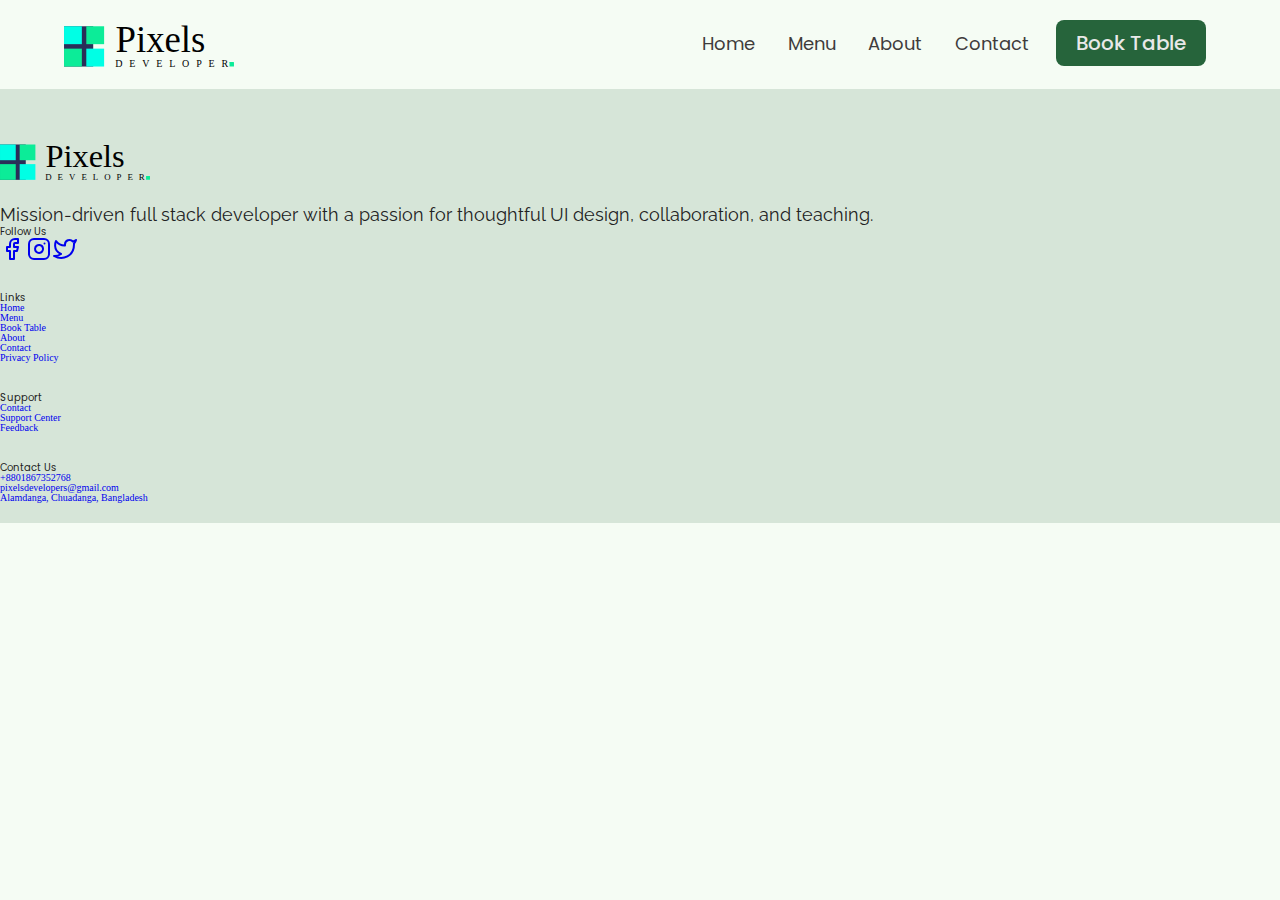
<file: index.html>
<!DOCTYPE html>
<html lang="en">
  <head>
    <meta charset="UTF-8" />
    <meta http-equiv="X-UA-Compatible" content="IE=edge" />
    <meta name="viewport" content="width=device-width, initial-scale=1.0" />
    <title>Home | Pixels Developer</title>
    <link
      rel="shortcut icon"
      href="images/Fevicon-Icon.svg"
      type="image/x-icon"
    />
    <link rel="stylesheet" href="/reset.css" />
    <link rel="stylesheet" href="/globalStyles.css" />
    <link rel="stylesheet" href="/components.css" />
    <!-- aos CSS -->
    <link rel="stylesheet" href="https://unpkg.com/aos@next/dist/aos.css" />
  </head>

  <body>
    <!-- Nav Section -->
    <div class="nav">
      <div class="container">
        <div class="nav__wrapper">
          <a href="/index.html" class="logo">
            <img src="/images/Brand-Logo.svg" alt="Our company logo"
          /></a>
          <nav>
            <div class="nav__icon">
              <svg
                xmlns="http://www.w3.org/2000/svg"
                width="24"
                height="24"
                viewBox="0 0 24 24"
                fill="none"
                stroke="currentColor"
                stroke-width="2"
                stroke-linecap="round"
                stroke-linejoin="round"
              >
                <line x1="3" y1="12" x2="21" y2="12" />
                <line x1="3" y1="6" x2="21" y2="6" />
                <line x1="3" y1="18" x2="21" y2="18" />
              </svg>
            </div>
            <div class="nav__bgOverlay"></div>
            <ul class="nav__list">
              <div class="nav__close">
                <svg
                  xmlns="http://www.w3.org/2000/svg"
                  width="24"
                  height="24"
                  viewBox="0 0 24 24"
                  fill="none"
                  stroke="currentColor"
                  stroke-width="2"
                  stroke-linecap="round"
                  stroke-linejoin="round"
                >
                  <line x1="18" y1="6" x2="6" y2="18" />
                  <line x1="6" y1="6" x2="18" y2="18" />
                </svg>
              </div>
              <div class="nav__list__wrapper">
                <li><a href="/index.html" class="nav__link">Home</a></li>
                <li><a href="/menu.html" class="nav__link">Menu</a></li>
                <li><a href="/about.html" class="nav__link">About</a></li>
                <li><a href="/contact.html" class="nav__link">Contact</a></li>
                <li>
                  <a href="/booking.html" class="btn primary-btn">Book Table</a>
                </li>
              </div>
            </ul>
          </nav>
        </div>
      </div>
    </div>
    <!-- Nav Section End -->

    <!-- Footer Section -->
    <footer>
      <div class="continer">
        <div class="footer__wrapper">
          <div class="footer__col1">
            <div class="footer__logo">
              <img src="./images/Brand-Logo.svg" alt="Pixels Cuisine" />
            </div>
            <p class="footer__desc">
              Mission-driven full stack developer with a passion for thoughtful
              UI design, collaboration, and teaching.
            </p>
            <div class="footer__socials">
              <h4 class="footer__socials__title">Follow Us</h4>
              <ol>
                <li>
                  <a href="#">
                    <svg
                      xmlns="http://www.w3.org/2000/svg"
                      width="24"
                      height="24"
                      viewBox="0 0 24 24"
                      fill="none"
                      stroke="currentColor"
                      stroke-width="2"
                      stroke-linecap="round"
                      stroke-linejoin="round"
                    >
                      <path
                        d="M18 2h-3a5 5 0 0 0-5 5v3H7v4h3v8h4v-8h3l1-4h-4V7a1 1 0 0 1 1-1h3z"
                      />
                    </svg>
                  </a>
                  <a href="#">
                    <svg
                      xmlns="http://www.w3.org/2000/svg"
                      width="24"
                      height="24"
                      viewBox="0 0 24 24"
                      fill="none"
                      stroke="currentColor"
                      stroke-width="2"
                      stroke-linecap="round"
                      stroke-linejoin="round"
                    >
                      <rect x="2" y="2" width="20" height="20" rx="5" ry="5" />
                      <path
                        d="M16 11.37A4 4 0 1 1 12.63 8 4 4 0 0 1 16 11.37z"
                      />
                      <line x1="17.5" y1="6.5" x2="17.51" y2="6.5" />
                    </svg>
                  </a>
                  <a href="#">
                    <svg
                      xmlns="http://www.w3.org/2000/svg"
                      width="24"
                      height="24"
                      viewBox="0 0 24 24"
                      fill="none"
                      stroke="currentColor"
                      stroke-width="2"
                      stroke-linecap="round"
                      stroke-linejoin="round"
                    >
                      <path
                        d="M23 3a10.9 10.9 0 0 1-3.14 1.53 4.48 4.48 0 0 0-7.86 3v1A10.66 10.66 0 0 1 3 4s-4 9 5 13a11.64 11.64 0 0 1-7 2c9 5 20 0 20-11.5a4.5 4.5 0 0 0-.08-.83A7.72 7.72 0 0 0 23 3z"
                      />
                    </svg>
                  </a>
                </li>
              </ol>
            </div>
          </div>
          <div class="footer__col2">
            <h3 class="footer__text__title">Links</h3>
            <ol class="footer__text">
              <li>
                <a href="/index.html">Home</a>
              </li>
              <li>
                <a href="/menu.html">Menu</a>
              </li>
              <li>
                <a href="/booking.html">Book Table</a>
              </li>
              <li>
                <a href="/about.html">About</a>
              </li>
              <li>
                <a href="/contact.html">Contact</a>
              </li>
              <li>
                <a href="#">Privacy Policy</a>
              </li>
            </ol>
          </div>
          <div class="footer__col2">
            <h3 class="footer__text__title">Support</h3>
            <ol class="footer__text">
              <li>
                <a href="/contact.html">Contact</a>
              </li>
              <li>
                <a href="#">Support Center</a>
              </li>
              <li>
                <a href="#">Feedback</a>
              </li>
            </ol>
          </div>
          <div class="footer__col2">
            <h3 class="footer__text__title">Contact Us</h3>
            <ol class="footer__text">
              <li>
                <a href="tel:+8801867352768">+8801867352768</a>
              </li>
              <li>
                <a href="mailto:pixelsdevelopers@gmail.com"
                  >pixelsdevelopers@gmail.com</a
                >
              </li>
              <li>
                <a href="#">Alamdanga, Chuadanga, Bangladesh</a>
              </li>
            </ol>
          </div>
        </div>
      </div>
    </footer>
    <!-- Footer Section End-->

    <!-- aos script -->
    <script src="https://unpkg.com/aos@next/dist/aos.js"></script>
    <!-- Coustom Script -->
    <script src="/main.js"></script>
  </body>
</html>
</file>
<file: globalStyles.css>
@import url("https://fonts.googleapis.com/css2?family=Poppins:wght@500;600&family=Raleway:wght@400;500;600&display=swap");

html {
  font-size: 10px;
  overflow-x: hidden;
}
:root {
  --green-1: #26643b;
  --green-2: #a2de96;
  --lightGreen-1: #d6e5d8;
  --lightGreen-2: #f5fcf4;
  --black-1: #3b413a;
  --black-2: #3f3c3c;
  --black-3: #5b6359;
  --white-1: #e8e8e8;
}

body {
  background-color: var(--lightGreen-2);
  overflow-x: hidden;
}

section {
  padding: 100px 0;
}

@media only screen and(max-width: 768px) {
  section {
    padding: 50px 0;
  }
}

.container {
  max-width: 1200px;
  width: 90%;
  margin: 0 auto;
}

img {
  width: 100%;
  height: 100%;
  object-fit: contain;
}

h1,
h2,
h3,
h4 {
  font-family: "Poppins", sans-serif;
}

p {
  font-family: "Raleway", sans-serif;
  font-weight: 400;
  line-height: 1.4em;
  font-size: 1.8rem;
}

a {
  display: inline-block;
  text-decoration: none;
}
</file>
<file: components.css>
/* nav styles */
.nav {
  padding: 2rem 0;
}

.nav__icon,
.nav__close,
.nav__bgOverlay {
  display: none;
}
.nav__wrapper {
  display: flex;
  justify-content: space-between;
}
.nav__list li {
  display: inline-block;
  margin: 0 1rem;
}
.nav__list .nav__link {
  font-size: 18px;
  font-family: "Poppins";
  color: var(--black-2);
  padding: 0.5rem;
}
.nav__list li:hover .nav__link {
  color: var(--green-1);
}
@media only screen and (max-width: 768px) {
  .nav {
    position: relative;
  }
  .nav__icon {
    display: block;
  }
  .nav__icon svg,
  .nav__close svg {
    pointer-events: none;
    height: 30px;
    width: 30px;
  }
  .nav__close {
    display: block;
    position: absolute;
    color: var(--black-1);
    right: 1rem;
    top: 1rem;
    cursor: pointer;
  }
  .nav__list {
    z-index: 1000;
    position: absolute;
    left: 100%;
    top: 0;
    height: 100vh;
    width: 80%;
    background: var(--lightGreen-1);
    display: flex;
    align-items: center;
    justify-content: flex-end;
    padding-right: 2rem;
    transform: translateX(0%);
    overflow: hidden;
    transition: 0.3s ease-in transfrom;
  }
  .nav__list.show {
    transform: translateX(-100%);
  }
  .nav__list li {
    display: block;
    text-align: right;
    margin-bottom: 2rem;
  }
  .nav__list a {
    font-size: 1.6rem;
  }
  .nav__bgOverlay {
    position: absolute;
    left: 0;
    top: 0;
    z-index: 1000;
    height: 100vh;
    width: 100%;
    background: rgba(18, 24, 14, 0.888);
    display: none;
  }
  .nav__bgOverlay.active {
    display: block;
  }
}

/* Global Button Style */
.btn {
  color: var(--green-1);
  font-family: "Poppins";
  font-weight: 500;
  border-radius: 8px;
  font-size: 1.4rem;
  padding: 1.2rem 2rem;
}
.primary-btn {
  color: var(--white-1);
  background: var(--green-1);
}
@media only screen and (min-width: 768px) {
  .btn {
    padding: 1.3rem 2rem;
    font-size: 2rem;
  }
}

.logo {
  width: 170px;
}

/* Footer Stules */
footer {
  background: var(--lightGreen-1);
  padding-top: 5rem;
  padding-bottom: 2rem;
}
.footer__wrapper {
  display: flex;
  flex-direction: column;
  gap: 3rem;
}
.footer__logo {
  width: 150px;
  margin-bottom: 2rem;
}
</file>
